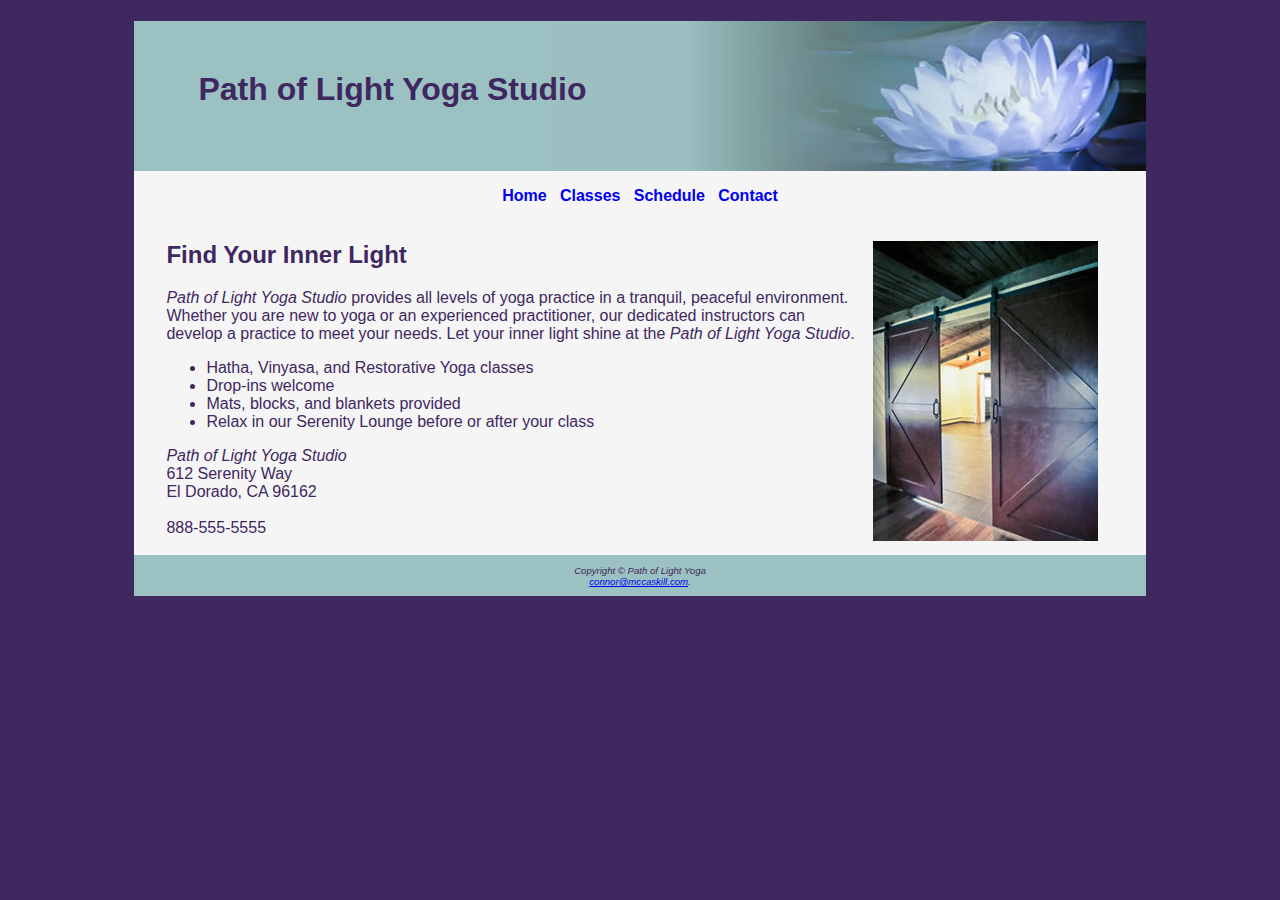
<file: index.html>
<!DOCTYPE html>
<html lang="en">
<head>
<title>Path of Light Yoga Studio</title>
<meta charset="utf-8">
<link href="yoga.css" rel="stylesheet">
<body>
<div id="wrapper">
<header>
	<h1>Path of Light Yoga Studio</h1>
</header>
<nav>
	<a href="index.html">Home</a> &nbsp; 
	<a href="classes.html">Classes</a> &nbsp; 
	<a href="schedule.html">Schedule</a> &nbsp; 
	<a href="contact.html">Contact</a>
</nav>

<main>
	<img src="yogadoor.jpg" width=225 height=300 alt="Yoga studio door" align="right">
	<h2>Find Your Inner Light</h2>
	<p><span class="studio">Path of Light Yoga Studio</span> provides all levels of yoga practice in a tranquil, peaceful environment. Whether you are new to yoga or an experienced practitioner, our dedicated instructors can develop a practice to meet your needs. Let your inner light shine at the <span class="studio">Path of Light Yoga Studio</span>.</p>
	<ul>
		<li>Hatha, Vinyasa, and Restorative Yoga classes</li>
		<li>Drop-ins welcome</li>
		<li>Mats, blocks, and blankets provided</li>
		<li>Relax in our Serenity Lounge before or after your class</li>
	</ul>
<div>
	<span class="studio">Path of Light Yoga Studio</span><br>
	612 Serenity Way<br>
	El Dorado, CA 96162<br>
	<br>
	888-555-5555<br>
	<br>
</div>
</main>
<footer>Copyright &copy; Path of Light Yoga
<br />
<a href="mailto:connor@mccaskill.com">connor@mccaskill.com</a>.
</footer>
</div>
</body>
</html>
</file>
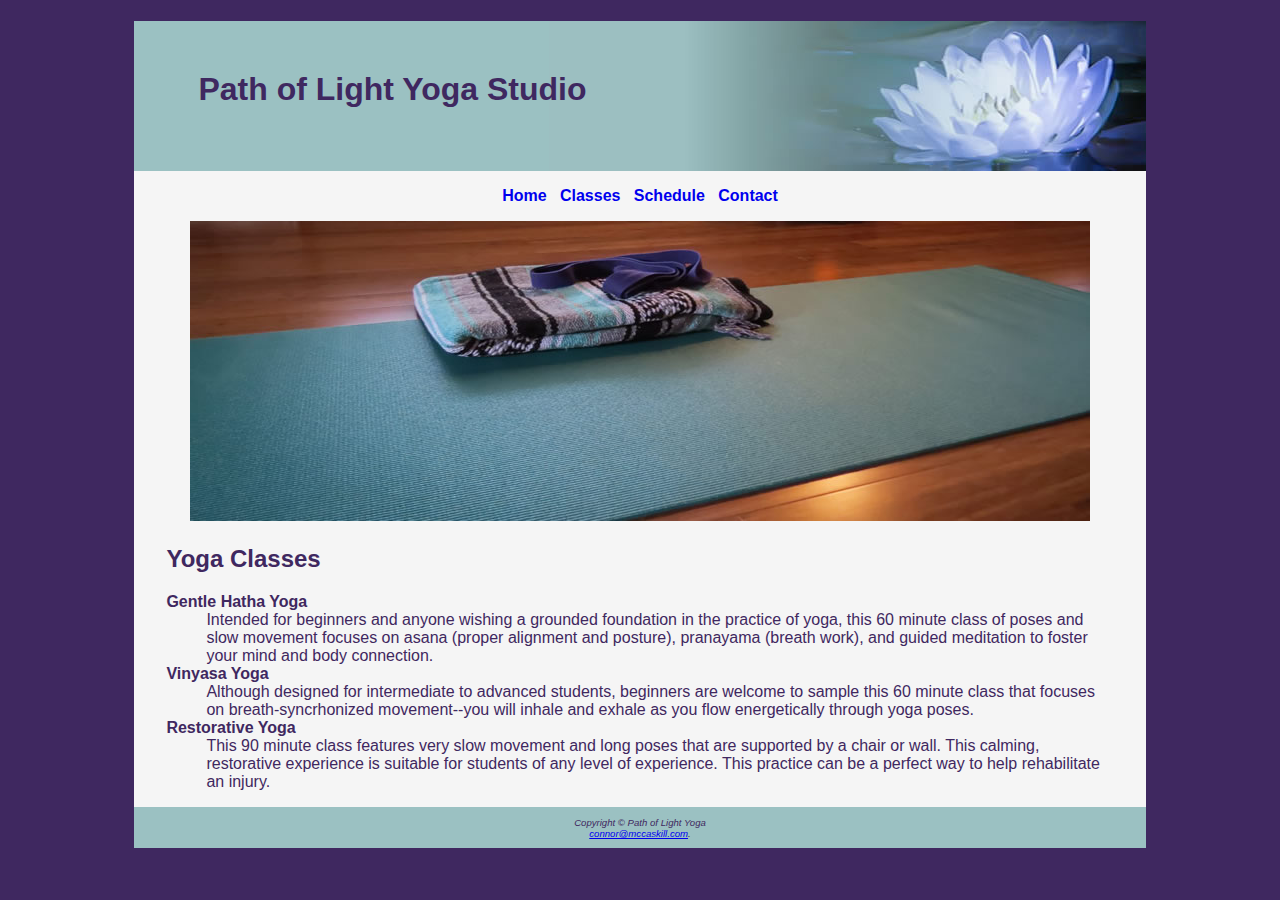
<file: classes.html>
<!DOCTYPE html>
<html lang="en">
<head>
<title>Path of Light Yoga Studio :: Classes</title>
<meta charset="utf-8">
<link href="yoga.css" rel="stylesheet">
</head>
<body>
<div id="wrapper">
<header>
	<h1>Path of Light Yoga Studio</h1>
</header>

<nav>
	<a href="index.html">Home</a> &nbsp; 
	<a href="classes.html">Classes</a> &nbsp; 
	<a href="schedule.html">Schedule</a> &nbsp; 
	<a href="contact.html">Contact</a>
</nav>

<main>
	<div id="hero">
		<img src="yogamat.jpg" width=900 height=300 alt="A Yoga Mat">
	</div>

	<h2>Yoga Classes</h2>
	<dl>
		<dt><strong>Gentle Hatha Yoga</strong></dt>
		
			<dd>Intended for beginners and anyone wishing a grounded foundation in the practice of yoga, this 60 minute class of poses and slow movement focuses on asana (proper alignment and posture), pranayama (breath work), and guided meditation to foster your mind and body connection.</dd>
			
		<dt><strong>Vinyasa Yoga</strong></dt>
		
			<dd>Although designed for intermediate to advanced students, beginners are welcome to sample this 60 minute class that focuses on breath-syncrhonized movement--you will inhale and exhale as you flow energetically through yoga poses.</dd>
			
		<dt><strong>Restorative Yoga</strong></dt>
		
			<dd>This 90 minute class features very slow movement and long poses that are supported by a chair or wall. This calming, restorative experience is suitable for students of any level of experience. This practice can be a perfect way to help rehabilitate an injury.</dd>
	</dl>
</main>
<footer>Copyright &copy; Path of Light Yoga<br>
<a href="mailto:connor@mccaskill.com">connor@mccaskill.com</a>.
</footer>
</div>
</body>
</html>
</file>
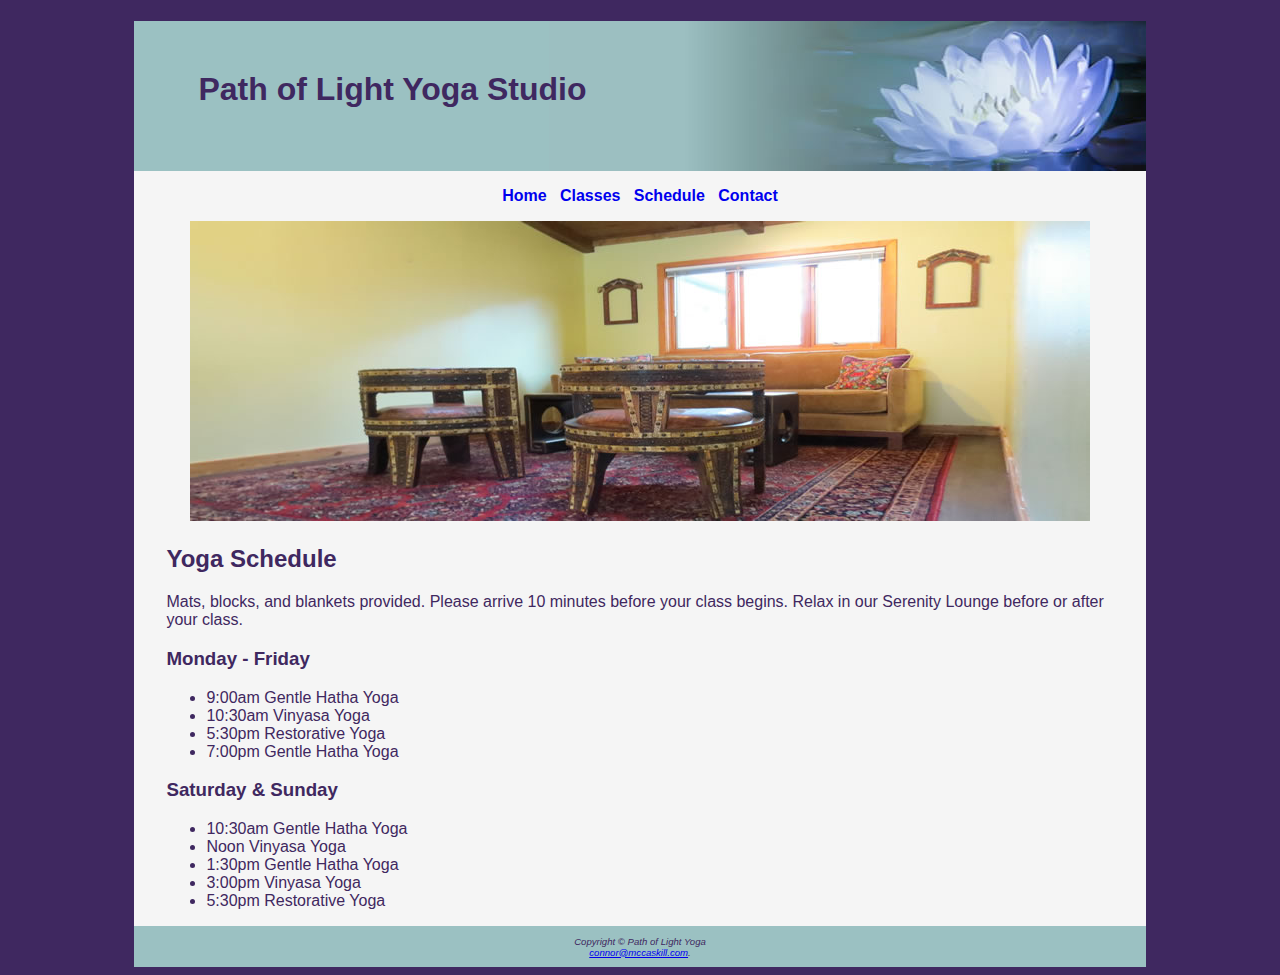
<file: schedule.html>
<!DOCTYPE html>
<html lang="en">
<head>
<title>Path of Light Yoga Studio :: Schedule</title>
<meta charset="utf-8">
<link href="yoga.css" rel="stylesheet">
<body>
<div id="wrapper">
<header>
	<h1>Path of Light Yoga Studio</h1>
</header>

<nav>
	<a href="index.html">Home</a> &nbsp; 
	<a href="classes.html">Classes</a> &nbsp; 
	<a href="schedule.html">Schedule</a> &nbsp; 
	<a href="contact.html">Contact</a>
</nav>

<main>
	<div id="hero">
		<img src="yogalounge.jpg" width=900 height=300 alt="Yoga Lounge">
	</div>

	<h2>Yoga Schedule</h2>
	<p>Mats, blocks, and blankets provided. Please arrive 10 minutes before your class begins. Relax in our Serenity Lounge before or after your class.</p>
	<h3>Monday - Friday</h3>
	<ul>
		<li>9:00am Gentle Hatha Yoga</li>
		<li>10:30am Vinyasa Yoga</li>
		<li>5:30pm Restorative Yoga</li>
		<li>7:00pm Gentle Hatha Yoga</li>
	</ul>
	<h3>Saturday & Sunday</h3>
	<ul>
		<li>10:30am Gentle Hatha Yoga</li>
		<li>Noon Vinyasa Yoga</li>
		<li>1:30pm Gentle Hatha Yoga</li>
		<li>3:00pm Vinyasa Yoga</li>
		<li>5:30pm Restorative Yoga</li>
	</ul>

</main>
<footer>Copyright &copy; Path of Light Yoga<br>
<a href="mailto:connor@mccaskill.com">connor@mccaskill.com</a>.
</footer>
</div>
</body>
</html>
</file>
<file: yoga.css>
body {background-color: #3F2860;
	color: #3F2860;
	font-family: Verdana, Arial, sans-serif;
}

header {background-color: #9BC1C2;
	background-image: url(lilyheader.jpg);
	height: 150px;
	background-position: right;
	background-repeat: no-repeat;
}

main {padding-left: 2em;
	padding-right: 2em;
}

h1 {padding-top: 50px;
	padding-left: 2em;
}

nav {text-align: center;
	font-weight: bold;
	padding: 1em;
}

img {padding-right: 1em;
	padding-left: 1em;
}

#hero {text-align: center;}
	
nav a {text-decoration: none;}

.studio {font-style: italic;}

footer {background-color: #9BC1C2;
	font-size: .60em;
	font-style: italic;
	text-align: center;
	padding: 1em;
}
	
#wrapper {width: 80%;
	margin-right: auto;
	margin-left: auto;
	background-color: #F5F5F5;
	min-width: 1000px;
	max-width: 1280px;
}
</file>
